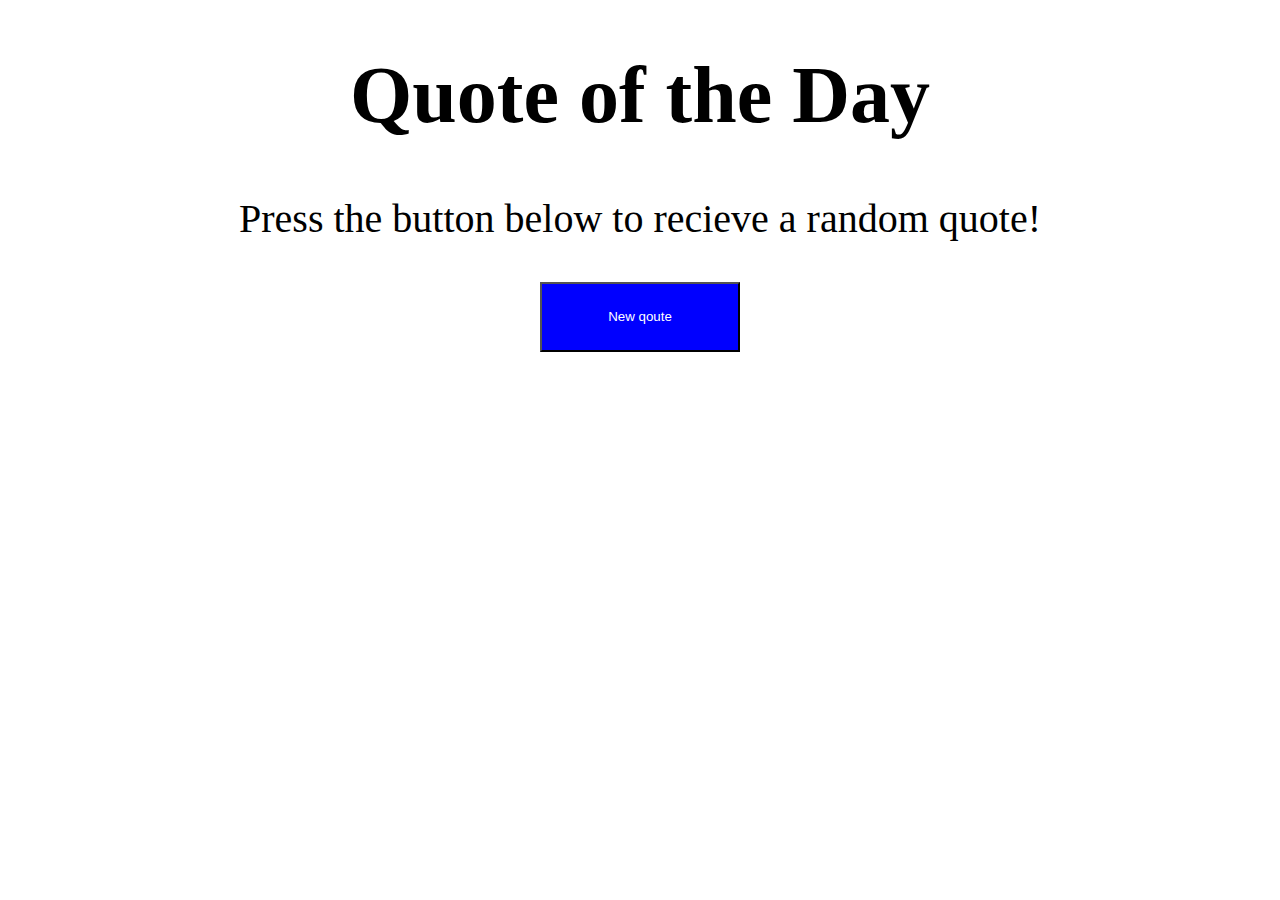
<file: HTTP-Server-Client-main/HTTP-Client/id.html>
<html><head>    <link rel="stylesheet" href="style.css"></head><body>    <div class="new">        <h1 style="font-size: 80px;">Quote of the Day</h1>        <p style="font-size: 40px;">Press the button below to recieve a random quote!</p>        <button class="new2" onclick="newqoute()">New qoute</button>        <p style="font-size: 40px;" id="body"></p>        <p style="font-size: 40px;" id="head"></p>    </div>  <script src="main.js" ></script></body></html>
</file>
<file: HTTP-Server-Client-main/HTTP-Client/style.css>
.new
{
    text-align: center;
    margin-top: 50px;
    
}
.new2
{
    width: 200px;
    height: 70px;
    background-color: blue;
    color: white;
}
.new2:hover
{
    background-color: greenyellow;
}
</file>
